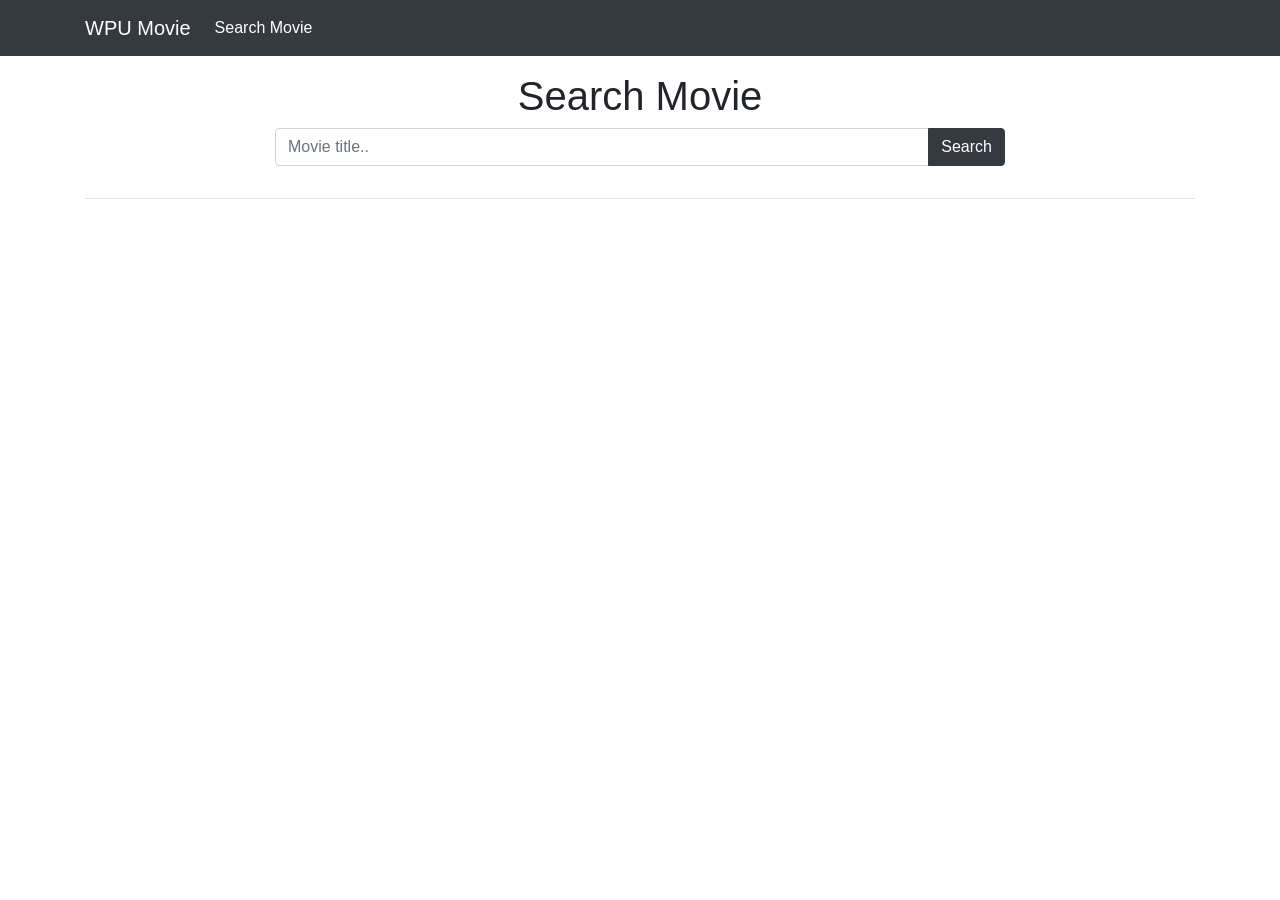
<file: wpu-movie/index.html>
<!doctype html>
<html lang="en">
  <head>
    <!-- Required meta tags -->
    <meta charset="utf-8">
    <meta name="viewport" content="width=device-width, initial-scale=1, shrink-to-fit=no">

    <!-- Bootstrap CSS -->
    <link rel="stylesheet" href="https://stackpath.bootstrapcdn.com/bootstrap/4.2.1/css/bootstrap.min.css" integrity="sha384-GJzZqFGwb1QTTN6wy59ffF1BuGJpLSa9DkKMp0DgiMDm4iYMj70gZWKYbI706tWS" crossorigin="anonymous">

    <title>WPU Movie</title>
  </head>
  <body>
    
  <nav class="navbar navbar-expand-lg navbar-dark bg-dark">
    <div class="container">    
        <a class="navbar-brand" href="#">WPU Movie</a>
        <button class="navbar-toggler" type="button" data-toggle="collapse" data-target="#navbarNavAltMarkup" aria-controls="navbarNavAltMarkup" aria-expanded="false" aria-label="Toggle navigation">
            <span class="navbar-toggler-icon"></span>
        </button>
        <div class="collapse navbar-collapse" id="navbarNavAltMarkup">
            <div class="navbar-nav">
            <a class="nav-item nav-link active" href="#">Search Movie</a>
            </div>
        </div>
    </div>
  </nav>

    <div class="container">

        <div class="row mt-3 justify-content-center">
            <div class="col-md-8">
                <h1 class="text-center">Search Movie</h1>
                <div class="input-group mb-3">
                    <input type="text" class="form-control" placeholder="Movie title.." id="search-input">
                    <div class="input-group-append">
                      <button class="btn btn-dark" type="button" id="search-button">Search</button>
                    </div>
                </div>
            </div>
        </div>

        <hr>

        <div class="row" id="movie-list">
            
        </div>


    </div>


  
  <!-- Modal -->
  <div class="modal fade" id="exampleModal" tabindex="-1" role="dialog" aria-labelledby="exampleModalLabel" aria-hidden="true">
    <div class="modal-dialog modal-lg" role="document">
      <div class="modal-content">
        <div class="modal-header">
          <h5 class="modal-title" id="exampleModalLabel">Movie Search</h5>
          <button type="button" class="close" data-dismiss="modal" aria-label="Close">
            <span aria-hidden="true">&times;</span>
          </button>
        </div>
        <div class="modal-body">
          ...
        </div>
        <div class="modal-footer">
          <button type="button" class="btn btn-secondary" data-dismiss="modal">Close</button>
        </div>
      </div>
    </div>
  </div>

  
    <script
    src="https://code.jquery.com/jquery-3.3.1.min.js"
    integrity="sha256-FgpCb/KJQlLNfOu91ta32o/NMZxltwRo8QtmkMRdAu8="
    crossorigin="anonymous"></script>
    <script src="https://cdnjs.cloudflare.com/ajax/libs/popper.js/1.14.6/umd/popper.min.js" integrity="sha384-wHAiFfRlMFy6i5SRaxvfOCifBUQy1xHdJ/yoi7FRNXMRBu5WHdZYu1hA6ZOblgut" crossorigin="anonymous"></script>
    <script src="https://stackpath.bootstrapcdn.com/bootstrap/4.2.1/js/bootstrap.min.js" integrity="sha384-B0UglyR+jN6CkvvICOB2joaf5I4l3gm9GU6Hc1og6Ls7i6U/mkkaduKaBhlAXv9k" crossorigin="anonymous"></script>
    <script src="js/script.js"></script>
  </body>
</html>
</file>
